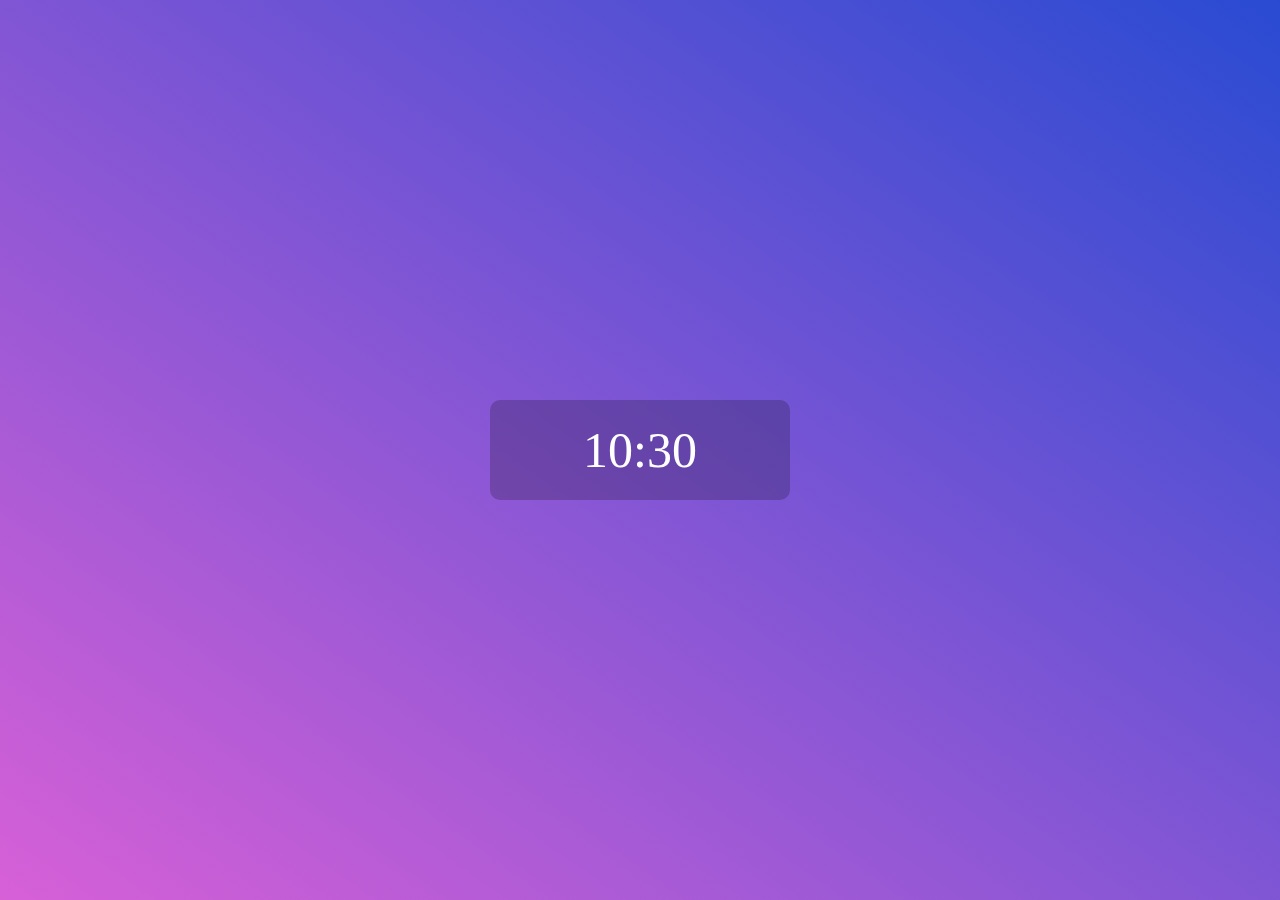
<file: Digital_clock/index.html>
<!DOCTYPE html>
<html lang="vi">
<head>
    <meta charset="UTF-8">
    <meta name="viewport" content="width=device-width, initial-scale=1.0">
    <link rel="stylesheet" href="style.css">
    <title>DOM - Digital Clock</title>
</head>
<body>
    <div class="clock_container">
        <div class="clock" id="clock">10:30</div>
    </div>
    <script src="./main.js"></script>
</body>
</html>
</file>
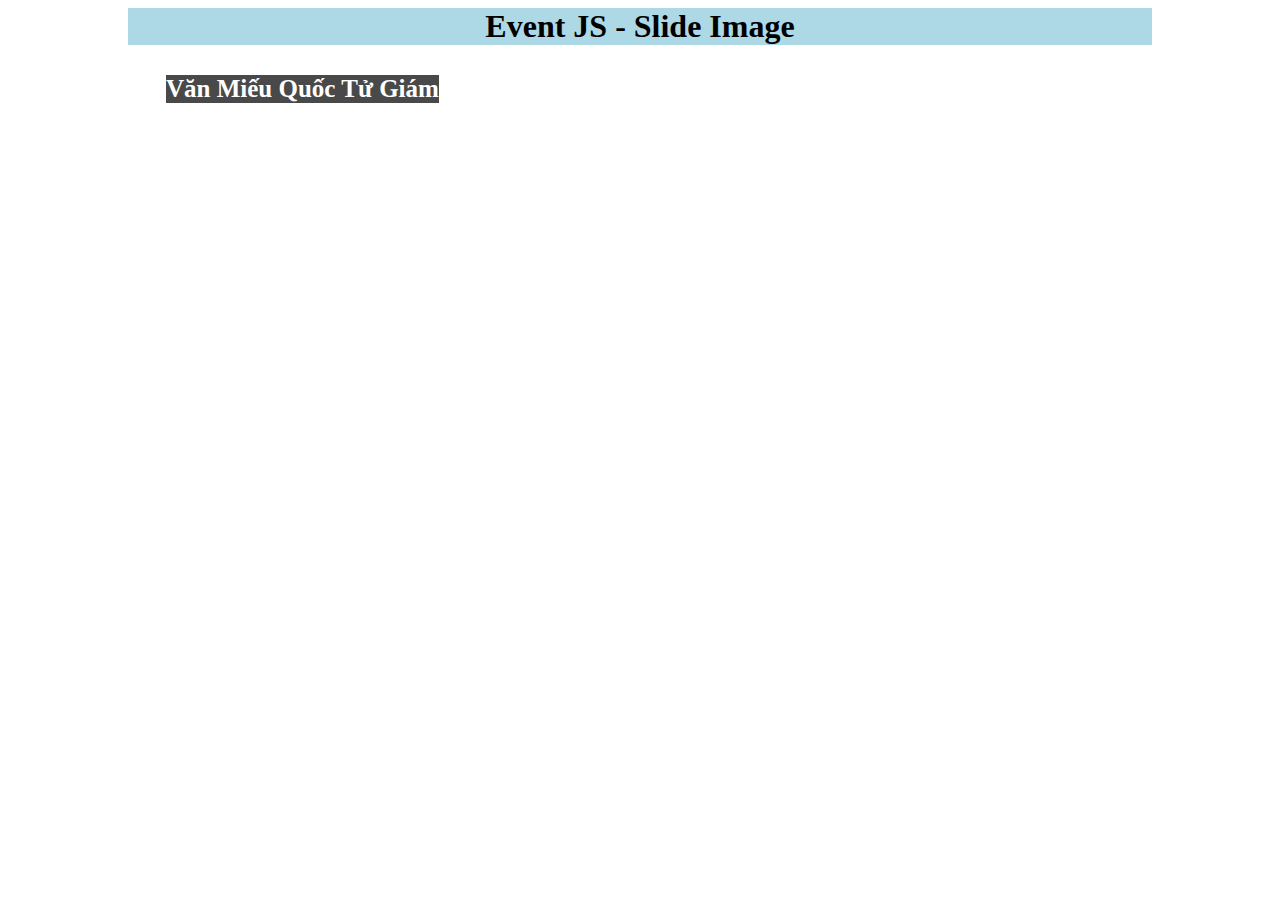
<file: Slide_Image/index.html>
<!DOCTYPE html>
<html lang="vi">
<head>
    <meta charset="UTF-8">
    <meta name="viewport" content="width=device-width, initial-scale=1.0">
    <link rel="stylesheet" href="style.css">
    <title>Slide Image - Mini Project</title>
</head>

<body>
    <h1>Event JS - Slide Image</h1>
        <section class="slideImg">
            <div class="container">
                <div class="panel" style="background-image: url(https://i.pinimg.com/564x/81/0e/7a/810e7a51c5c945fabf8051ea46f7305b.jpg);">
                    <h3>Vịnh Hạ Long</h3>
                </div>
                <div class="panel active" style="background-image: url(https://i.pinimg.com/736x/44/89/3d/44893da331a7cf86ccb88e5d3633fd56.jpg);">
                    <h3>Văn Miếu Quốc Tử Giám</h3>
                </div>
                <div class="panel" style="background-image: url(https://i.pinimg.com/564x/d2/8e/db/d28edb01bff97651a1eeb08a1dfac027.jpg);">
                    <h3>Hồ Gươm</h3>
                </div>
                <div class="panel" style="background-image: url(https://i.pinimg.com/564x/b6/f5/54/b6f5547aa92e857969ad47ad73ed7a65.jpg);">
                    <h3>Cầu Rồng</h3>
                </div>
                <div class="panel" style="background-image: url(https://i.pinimg.com/564x/d4/2b/2c/d42b2c0241e134a3f562876506e961e4.jpg);">
                    <h3>Đảo Phú Quốc</h3>
                </div>
            </div>
        </section>

<!-- -------------JavaScript-------------- -->
     <script src="main.js"></script>
</body>
</html>
</file>
<file: Digital_clock/style.css>
body{
    margin: 0;
    padding: 0;
    height: 100vh;
    /* căn giữa trang */
    display: flex;
    justify-content: center;  /*căn giữa theo chiều cao*/
    align-items: center;  /*căn giữa theo chiều rộng*/
    background: linear-gradient(to bottom left, rgb(41, 75, 210) ,rgb(215, 96, 215));
    color: white;
    font-family: 'Times New Roman', Times, serif;
}
.clock_container{
    width: 300px;
    height: 100px;
    border-radius: 10px;
    background-color: rgba(0 ,0 , 0, 0.2);
    display: flex;
    justify-content: center;
    align-items: center;
}
#clock{
    font-size: 50px;
}
</file>
<file: Slide_Image/style.css>
*{
    box-sizing: border-box;
}
h1{
    text-align: center;
    background-color: lightblue;
    color: black;
    max-width: 80vw;
    margin: 0 auto;
}
.container{
    display: flex;
    width: 100vw
}
.panel{
    height: 70vh;
    background-size: cover;
    background-position: center;
    background-repeat: no-repeat;
    border-radius: 30px;
    color: white;
    cursor: pointer;
    flex: 1;    /* 89 */
    margin: 10px;
    position: relative;  
    transition: 2s;  /* 97.1 */
}
.panel h3{
    font-size: 25px;
    margin: 0;
    position: absolute;  /* 87 */
    top: 20px;
    left: 10px;
    opacity: 0;
    background-color: rgba(0, 0, 0, 0.712);
    border: none;
}
.panel.active{
    flex: 6;
}
.panel.active h3{
    opacity: 1;
    transition: opacity 5s;
}
/*Ẩn bớt ptu khi màn hình thu nhỏ*/
@media(max-width: 720px){   /* 96.2 */
    .panel:nth-of-type(4),
    .panel:nth-of-type(5){
        display: none;
    }
}
</file>
